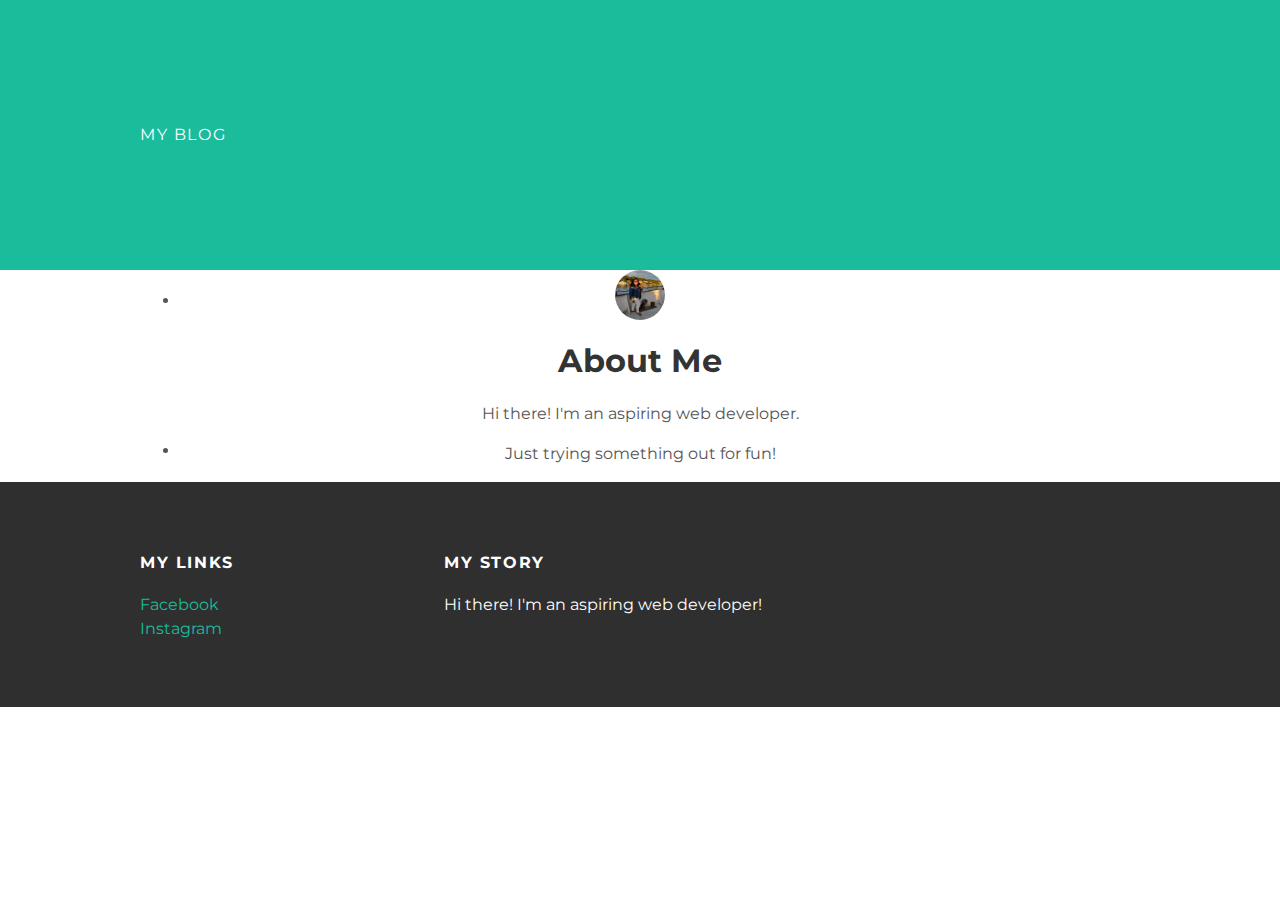
<file: about.html>
<!DOCTYPE html>
<html>
<head>
  <title>My Blog</title>
  <link rel="stylesheet" type="text/css" href="style.css">
</head>
<body>
  <div id="header">
    <div class="container">
      <a href="index.html">My Blog</a>
      <ul>
        <li><a href="about.html">About</a></li>
        <li><a href="contact.html">Contact</a></li>
      </ul>
    </div>
  </div>

  <div id="content">
    <div class="container">
      <div class="about">
        <div class="about-author">
          <img src="me.jpg">
        </div>
        <h1 class="about-title">About Me</h1>
        <div class="about-content">
          <p>Hi there! I'm an aspiring web developer.</p>
          <p>Just trying something out for fun! </p>
        </div>
      </div>
    </div>
  </div>

  <div id="footer">
    <div class="container">
      <div class="column">
        <h4>My Links</h4>
        <p>
          <a href="https://www.facebook.com/aditi.nair.754">Facebook</a>
          <br>
          <a href="https://www.instagram.com/aditi39/">Instagram</a>
        </p>
      </div>
      <div class="column">
        <h4>My Story</h4>
        <p>Hi there! I'm an aspiring web developer!</p>
      </div>
    </div>
  </div>
</body>
</html>
</file>
<file: style.css>
@import url(http://fonts.googleapis.com/css?family=Montserrat:400,700);

body {
  color: #555;
  margin: 0;

  font-family: 'Montserrat', sans-serif;
}

#header {
  background-color: #1abc9c;
  height: 150px;
  line-height: 150px;
  padding: 60px 0;
}

#header a{
  color: white;
  text-decoration: none;
  text-transform: uppercase;
  letter-spacing: 0.1em;
}

#header a:hover{
  color: #222;
}

#header-title {
  display: block;
  float: left;
  font-size: 20px;
  font-weight: bold;
}

#header-nav {
  display: block;
  float: right;
  margin-top: 0;
}

#header-nav li {
  display: inline;
  padding-left: 20px;
}

.container {
  max-width: 1000px;
  margin: 0 auto;
}

.post {
  max-width: 800px;
  margin: 0 auto;
  padding: 60px 0;
}

#footer {
  background-color: #2f2f2f;
  margin: 0 auto;
  padding: 50px 0;
}

.column {
  min-width: 300px;
  display: inline-block;
  vertical-align: top;
}

#footer h4{
  color: white;
  text-transform: uppercase;
  letter-spacing: 0.1em;
}

#footer p{
  color: white;
}

a {
  color: #1abc9c;
  text-decoration: none;
}

a:hover{
  color: #f6a623;
}

.post .about {
  max-width: 800px;
  margin: 0 auto;
  padding: 60px 0;
}

.post-author img, .about-author img {
  width: 50px;
  height: 50px;
  vertical-align: middle;
  border-radius: 50%;
}


.post-author span{
  margin-left: 16px;
}

.post-date {
  color: #d2d2d2;
  font-size: 14px;
  font-weight: bold;
  text-transform: uppercase;
  letter-spacing: 0.1em;
}

h1, h2, h3, h4 {
  color: #333;
}

p {
  line-height: 1.5;
}

.about {
  text-align: center;
}

.post-container:nth-child(even) {
  background-color: #f2f2f2;
}
</file>
